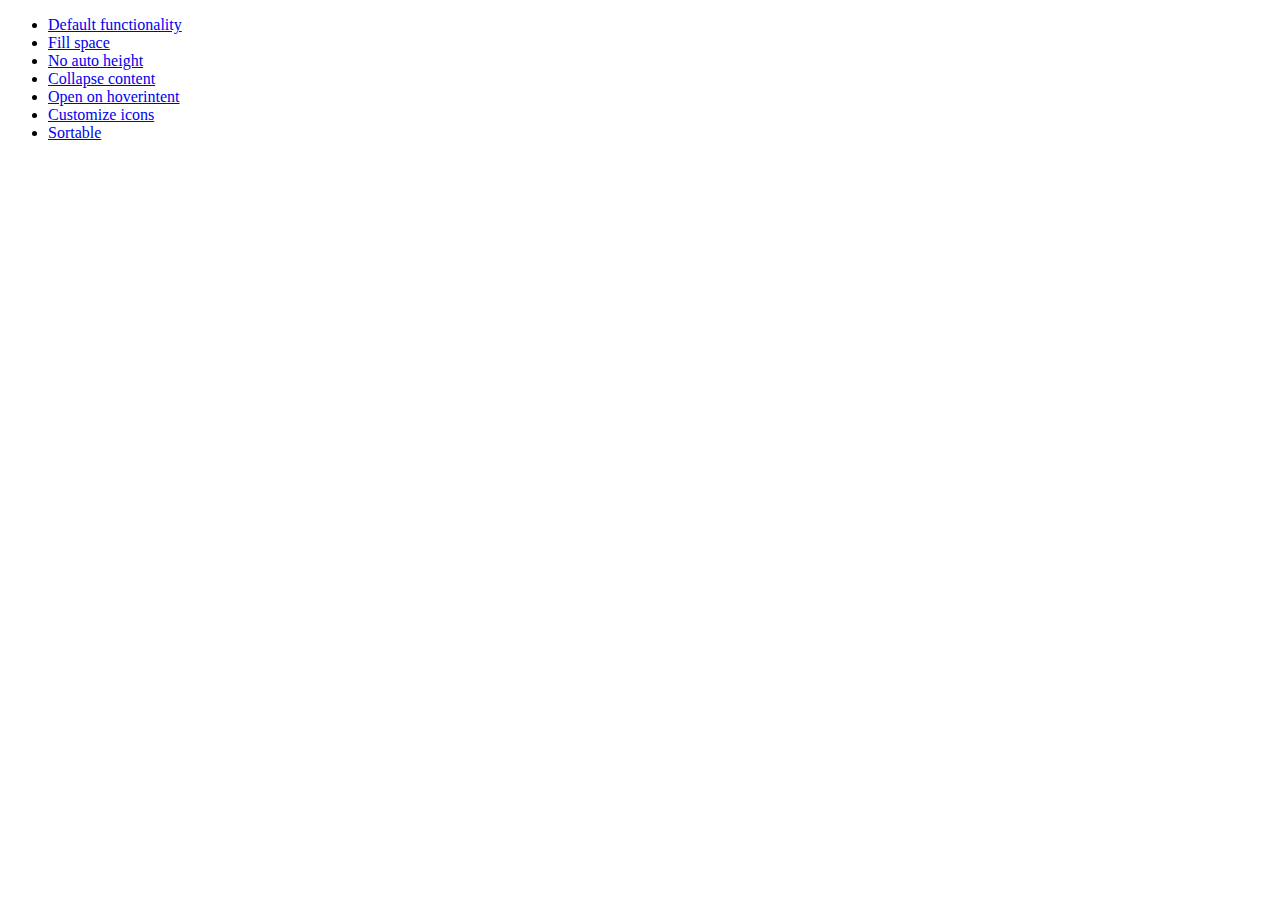
<file: development-bundle/demos/accordion/index.html>
<!doctype html>
<html lang="en">
<head>
	<meta charset="utf-8">
	<title>jQuery UI Accordion Demos</title>
</head>
<body>

<ul>
	<li><a href="default.html">Default functionality</a></li>
	<li><a href="fillspace.html">Fill space</a></li>
	<li><a href="no-auto-height.html">No auto height</a></li>
	<li><a href="collapsible.html">Collapse content</a></li>
	<li><a href="hoverintent.html">Open on hoverintent</a></li>
	<li><a href="custom-icons.html">Customize icons</a></li>
	<li><a href="sortable.html">Sortable</a></li>
</ul>

</body>
</html>
</file>
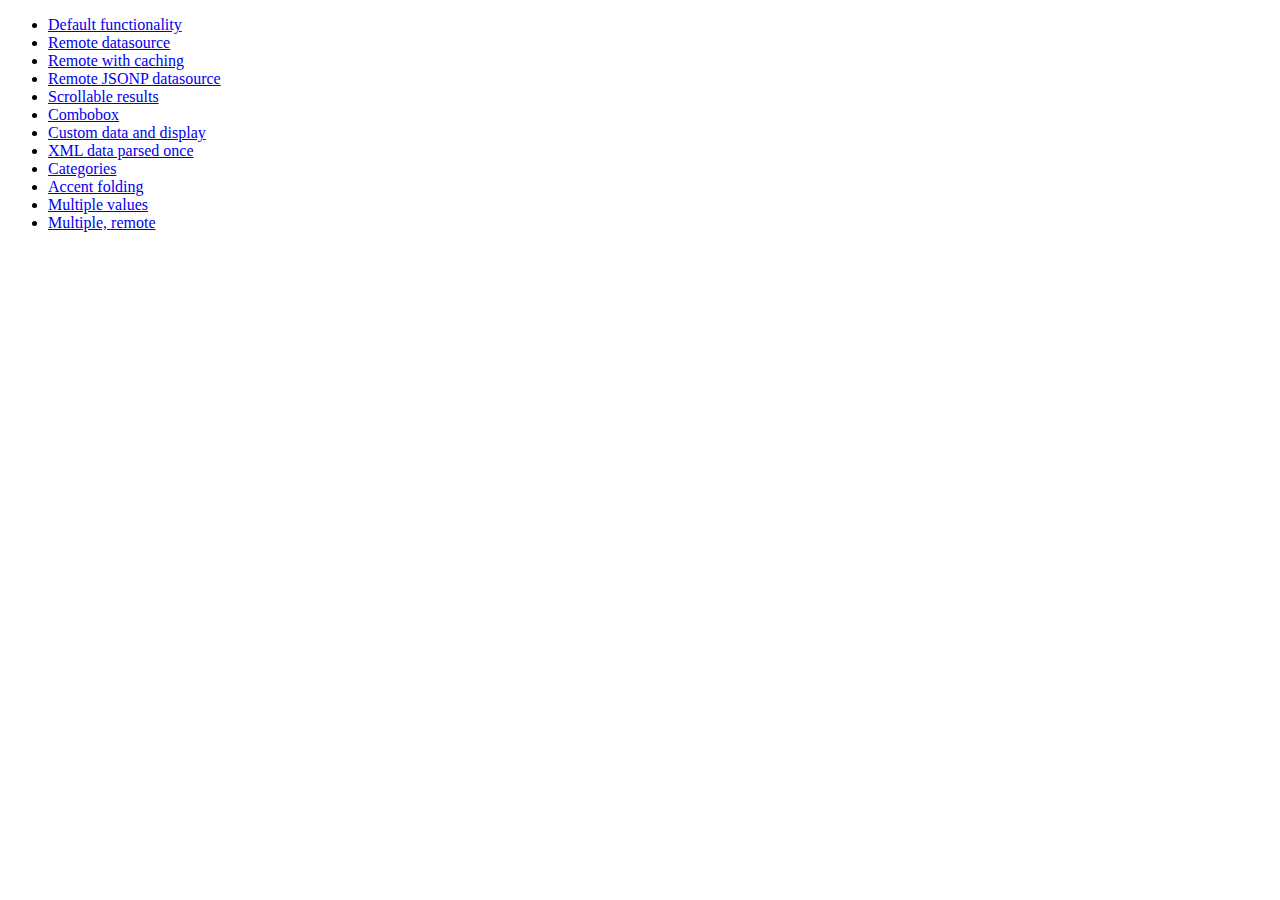
<file: development-bundle/demos/autocomplete/index.html>
<!doctype html>
<html lang="en">
<head>
	<meta charset="utf-8">
	<title>jQuery UI Autocomplete Demos</title>
</head>
<body>

<ul>
	<li><a href="default.html">Default functionality</a></li>
	<li><a href="remote.html">Remote datasource</a></li>
	<li><a href="remote-with-cache.html">Remote with caching</a></li>
	<li><a href="remote-jsonp.html">Remote JSONP datasource</a></li>
	<li><a href="maxheight.html">Scrollable results</a></li>
	<li><a href="combobox.html">Combobox</a></li>
	<li><a href="custom-data.html">Custom data and display</a></li>
	<li><a href="xml.html">XML data parsed once</a></li>
	<li><a href="categories.html">Categories</a></li>
	<li><a href="folding.html">Accent folding</a></li>
	<li><a href="multiple.html">Multiple values</a></li>
	<li><a href="multiple-remote.html">Multiple, remote</a></li>
</ul>

</body>
</html>
</file>
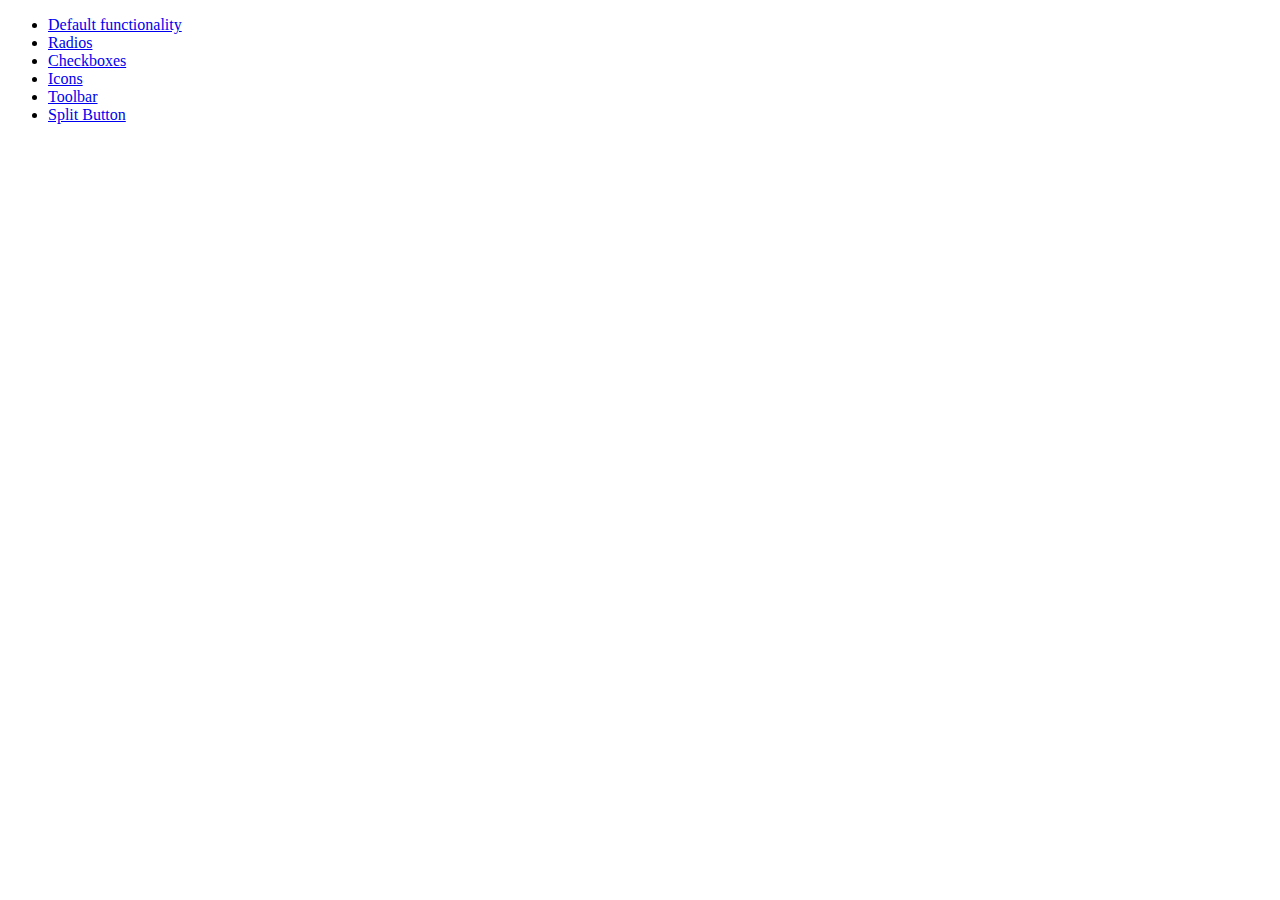
<file: development-bundle/demos/button/index.html>
<!doctype html>
<html lang="en">
<head>
	<meta charset="utf-8">
	<title>jQuery UI Button Demos</title>
</head>
<body>

<ul>
	<li><a href="default.html">Default functionality</a></li>
	<li><a href="radio.html">Radios</a></li>
	<li><a href="checkbox.html">Checkboxes</a></li>
	<li><a href="icons.html">Icons</a></li>
	<li><a href="toolbar.html">Toolbar</a></li>
	<li><a href="splitbutton.html">Split Button</a></li>
</ul>

</body>
</html>
</file>
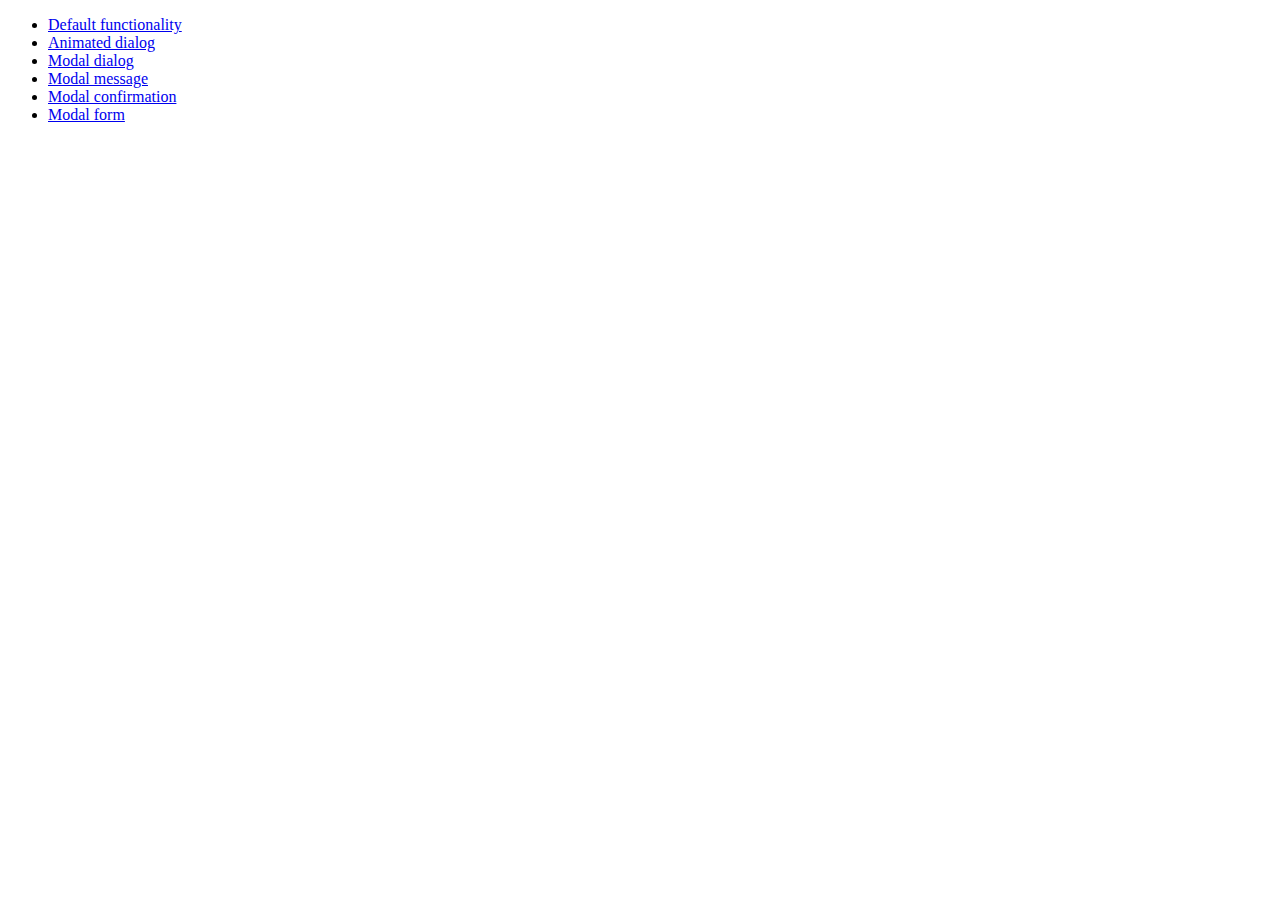
<file: development-bundle/demos/dialog/index.html>
<!doctype html>
<html lang="en">
<head>
	<meta charset="utf-8">
	<title>jQuery UI Dialog Demos</title>
</head>
<body>

<ul>
	<li><a href="default.html">Default functionality</a></li>
	<li><a href="animated.html">Animated dialog</a></li>
	<li><a href="modal.html">Modal dialog</a></li>
	<li><a href="modal-message.html">Modal message</a></li>
	<li><a href="modal-confirmation.html">Modal confirmation</a></li>
	<li><a href="modal-form.html">Modal form</a></li>
</ul>

</body>
</html>
</file>
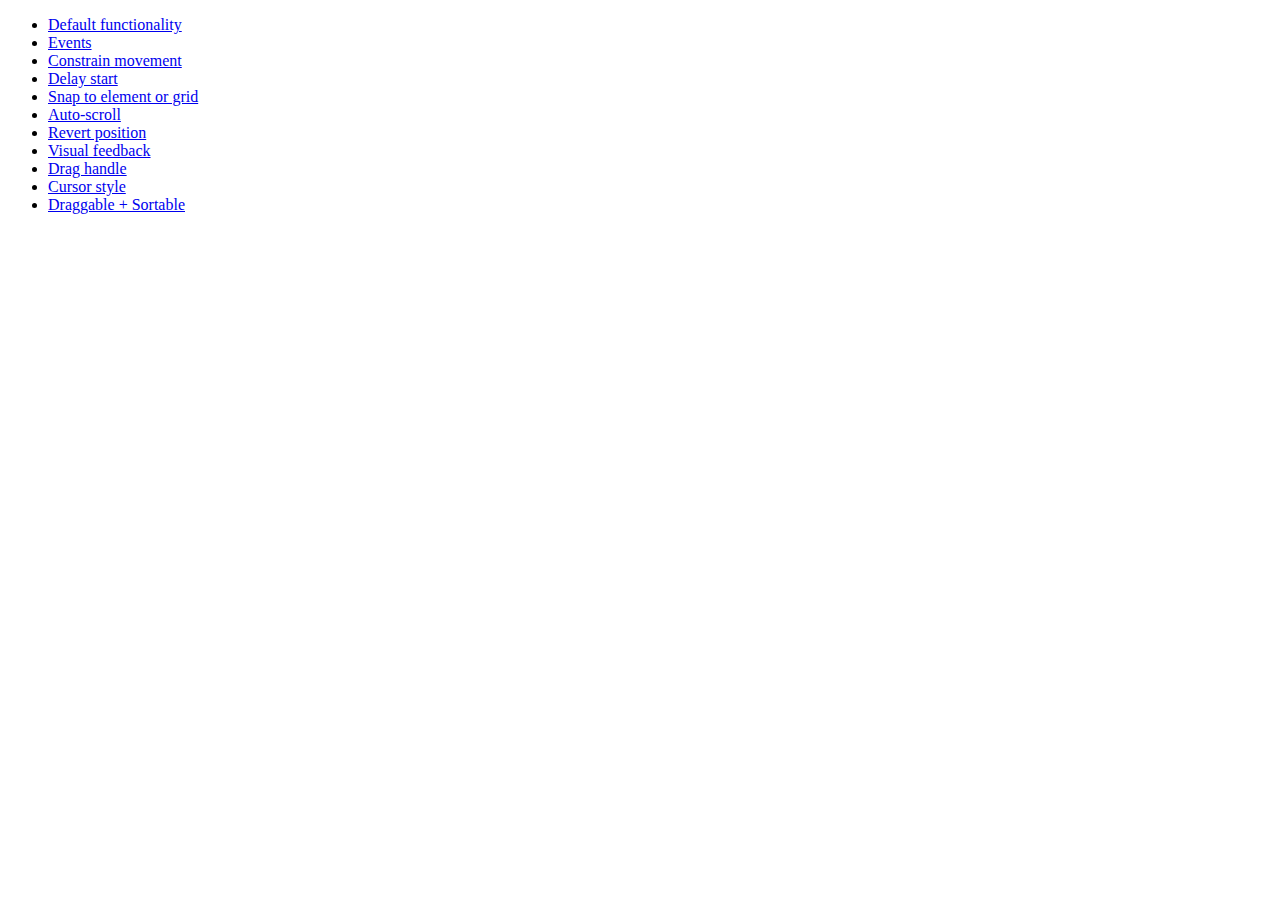
<file: development-bundle/demos/draggable/index.html>
<!doctype html>
<html lang="en">
<head>
	<meta charset="utf-8">
	<title>jQuery UI Draggable Demos</title>
</head>
<body>

<ul>
	<li><a href="default.html">Default functionality</a></li>
	<li><a href="events.html">Events</a></li>
	<li><a href="constrain-movement.html">Constrain movement</a></li>
	<li><a href="delay-start.html">Delay start</a></li>
	<li><a href="snap-to.html">Snap to element or grid</a></li>
	<li><a href="scroll.html">Auto-scroll</a></li>
	<li><a href="revert.html">Revert position</a></li>
	<li><a href="visual-feedback.html">Visual feedback</a></li>
	<li><a href="handle.html">Drag handle</a></li>
	<li><a href="cursor-style.html">Cursor style</a></li>
	<li><a href="sortable.html">Draggable + Sortable</a></li>
</ul>

</body>
</html>
</file>
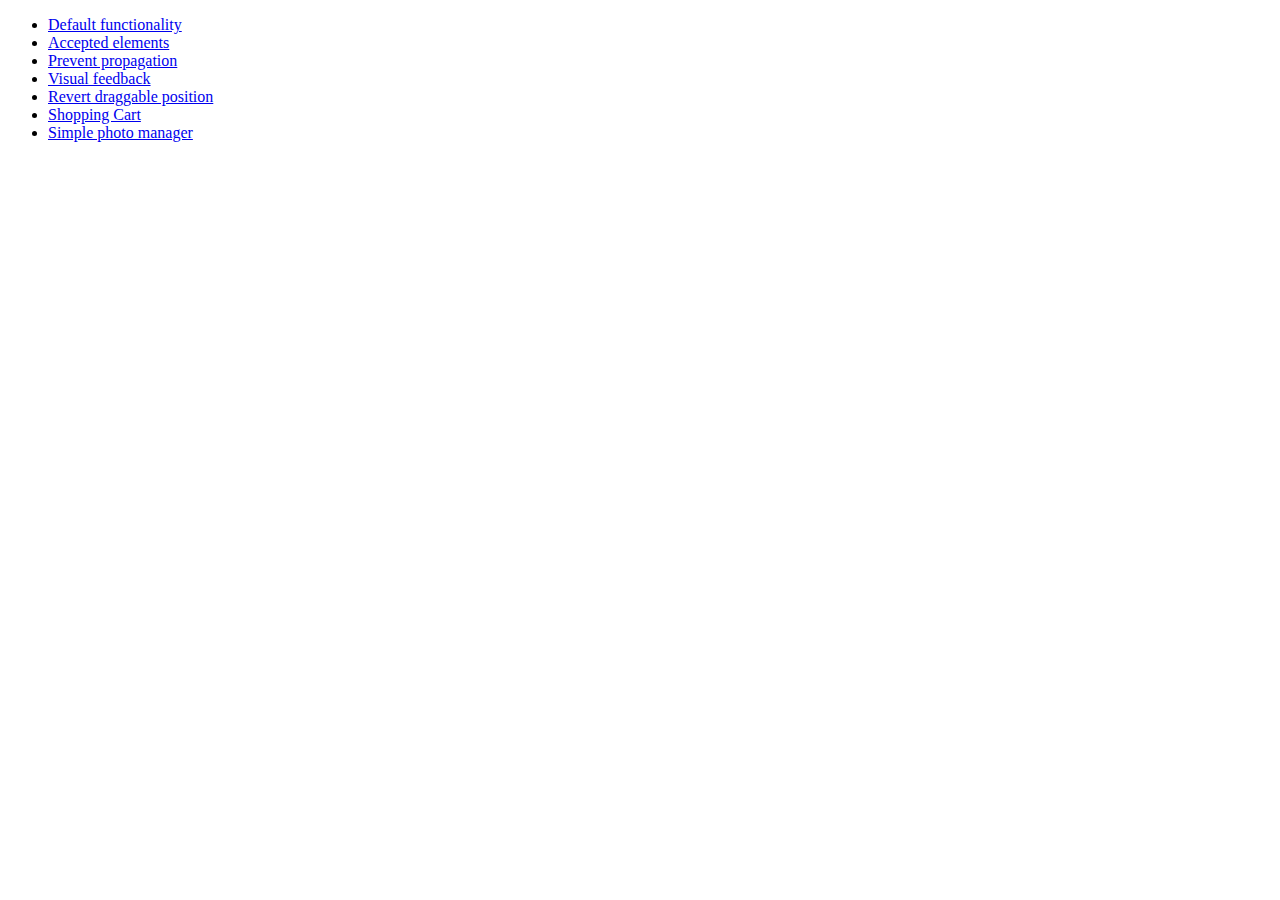
<file: development-bundle/demos/droppable/index.html>
<!doctype html>
<html lang="en">
<head>
	<meta charset="utf-8">
	<title>jQuery UI Droppable Demos</title>
</head>
<body>

<ul>
	<li><a href="default.html">Default functionality</a></li>
	<li><a href="accepted-elements.html">Accepted elements</a></li>
	<li><a href="propagation.html">Prevent propagation</a></li>
	<li><a href="visual-feedback.html">Visual feedback</a></li>
	<li><a href="revert.html">Revert draggable position</a></li>
	<li><a href="shopping-cart.html">Shopping Cart</a></li>
	<li><a href="photo-manager.html">Simple photo manager</a></li>
</ul>

</body>
</html>
</file>
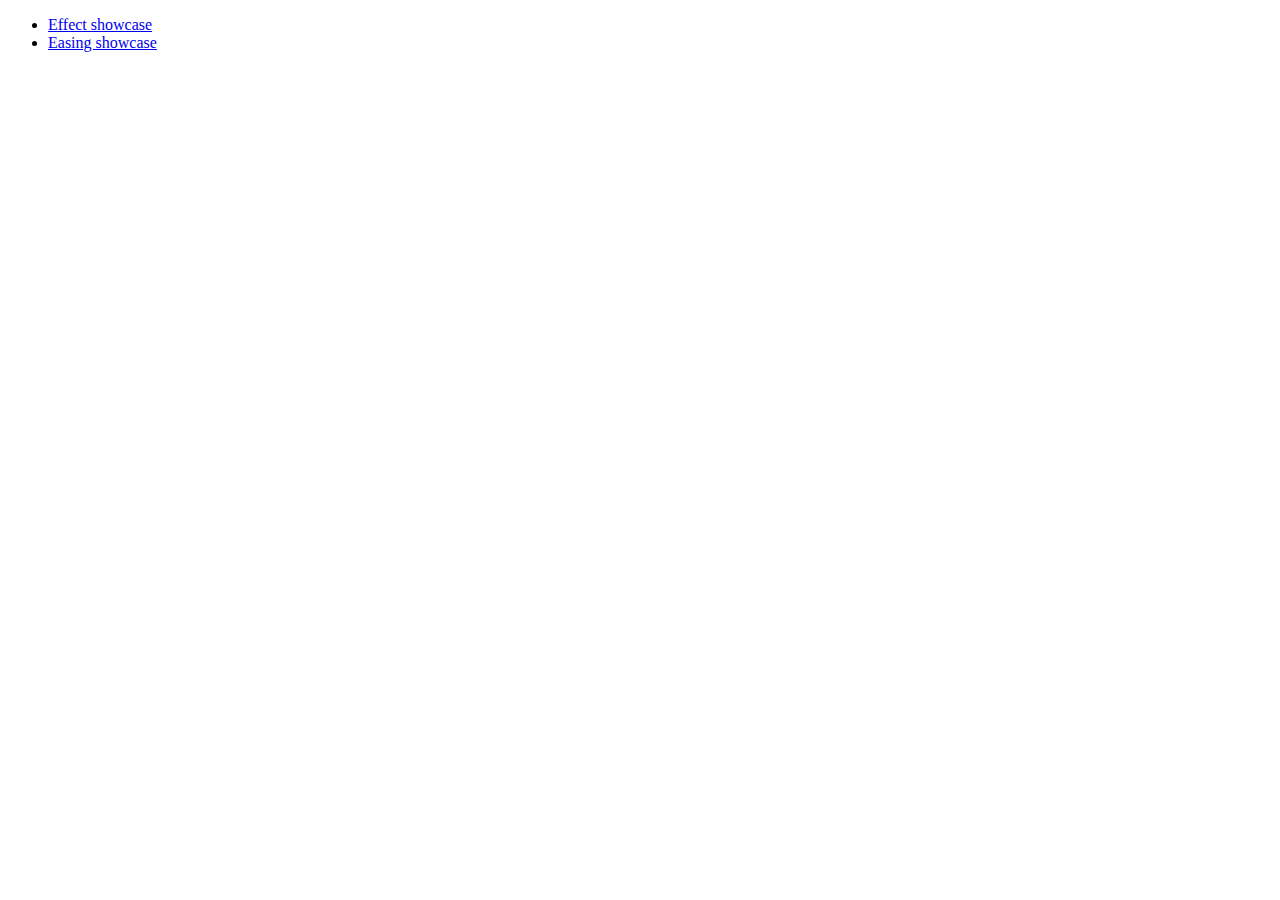
<file: development-bundle/demos/effect/index.html>
<!doctype html>
<html lang="en">
<head>
	<meta charset="utf-8">
	<title>jQuery UI Effects Demos</title>
</head>
<body>

<ul>
	<li><a href="default.html">Effect showcase</a></li>
	<li><a href="easing.html">Easing showcase</a></li>
</ul>

</body>
</html>
</file>
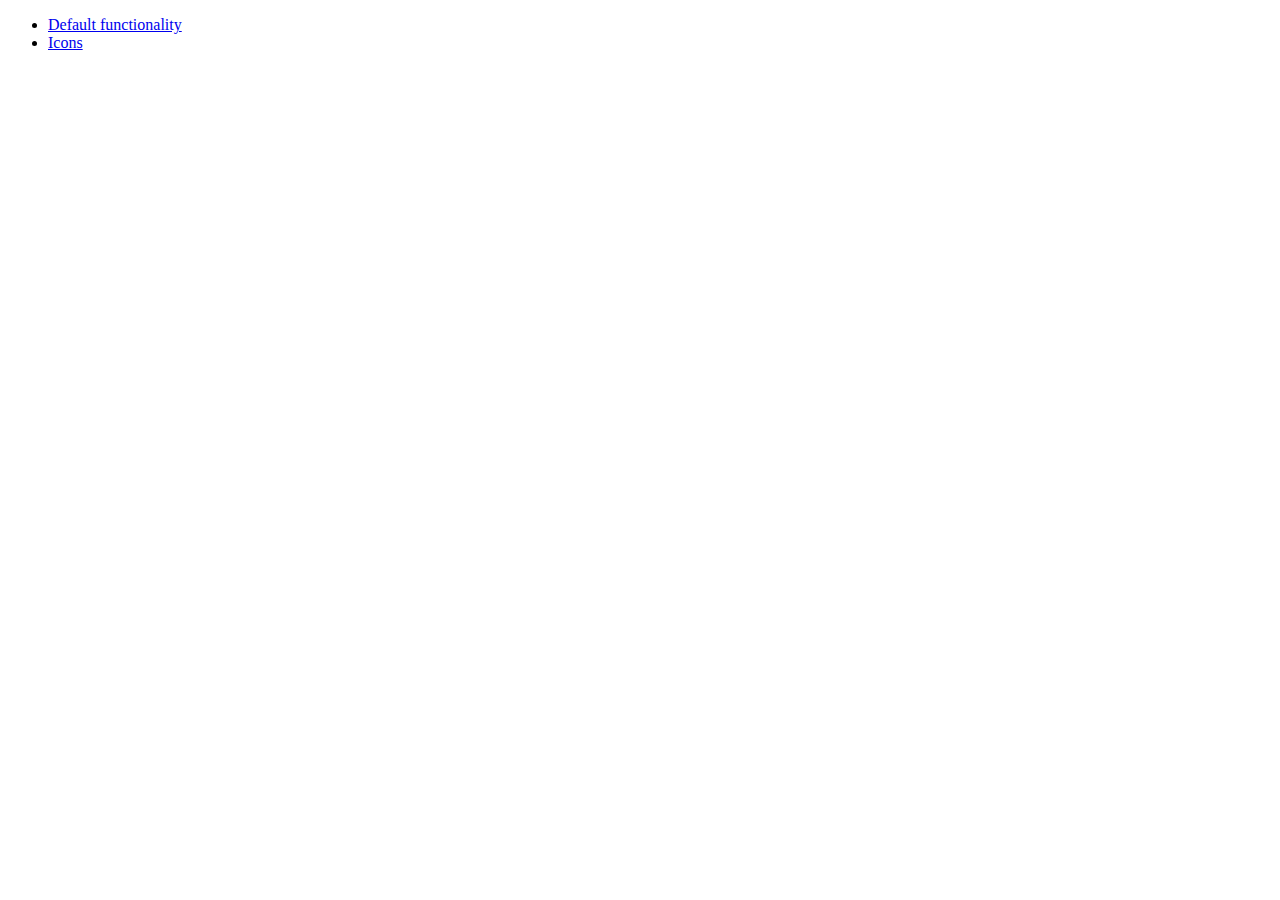
<file: development-bundle/demos/menu/index.html>
<!doctype html>
<html lang="en">
<head>
	<meta charset="utf-8">
	<title>jQuery UI Menu Demos</title>
</head>
<body>

<ul>
	<li><a href="default.html">Default functionality</a></li>
	<li><a href="icons.html">Icons</a></li>
</ul>

</body>
</html>
</file>
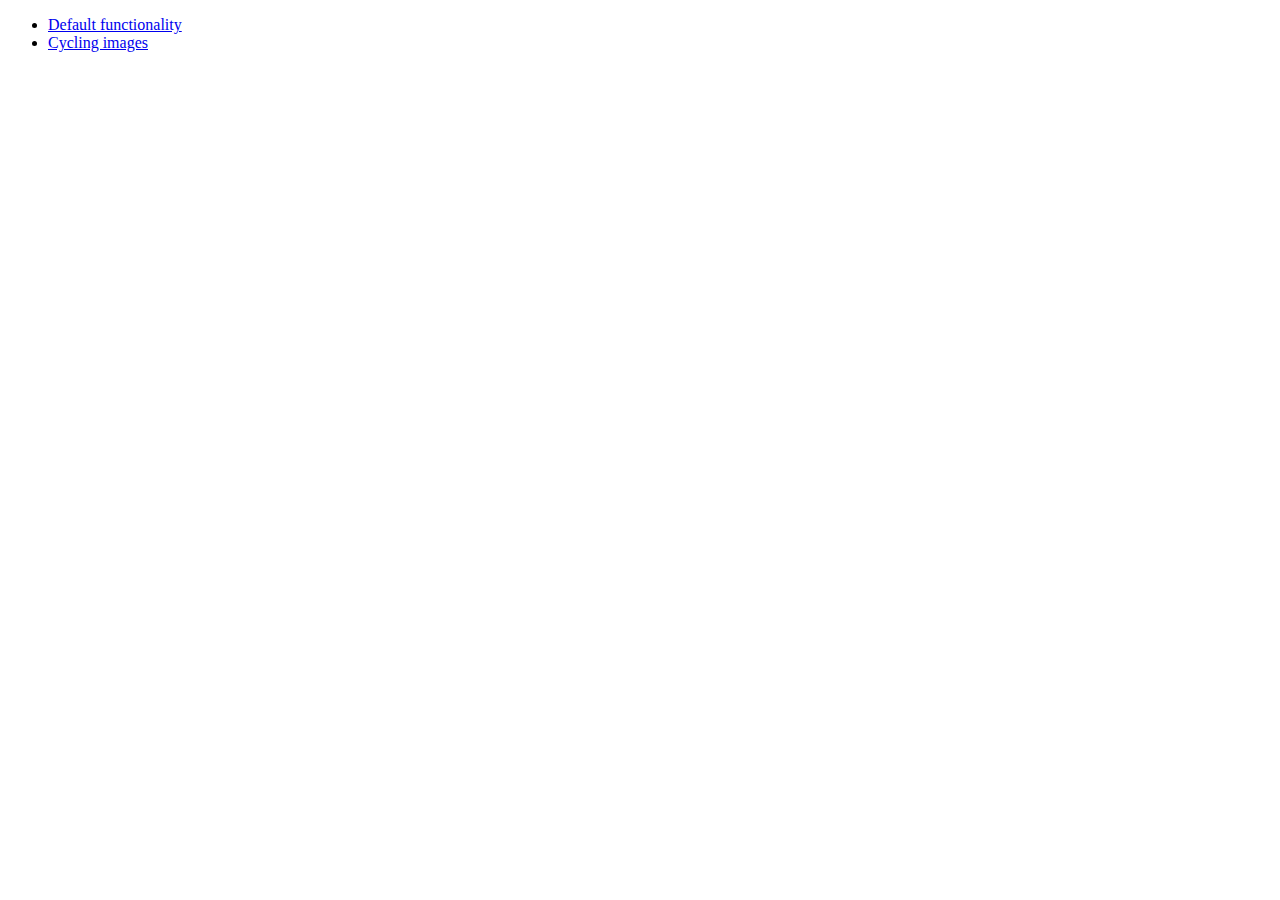
<file: development-bundle/demos/position/index.html>
<!doctype html>
<html lang="en">
<head>
	<meta charset="utf-8">
	<title>jQuery UI Position Demo</title>
</head>
<body>

<ul>
	<li><a href="default.html">Default functionality</a></li>
	<li><a href="cycler.html">Cycling images</a></li>
</ul>

</body>
</html>
</file>
